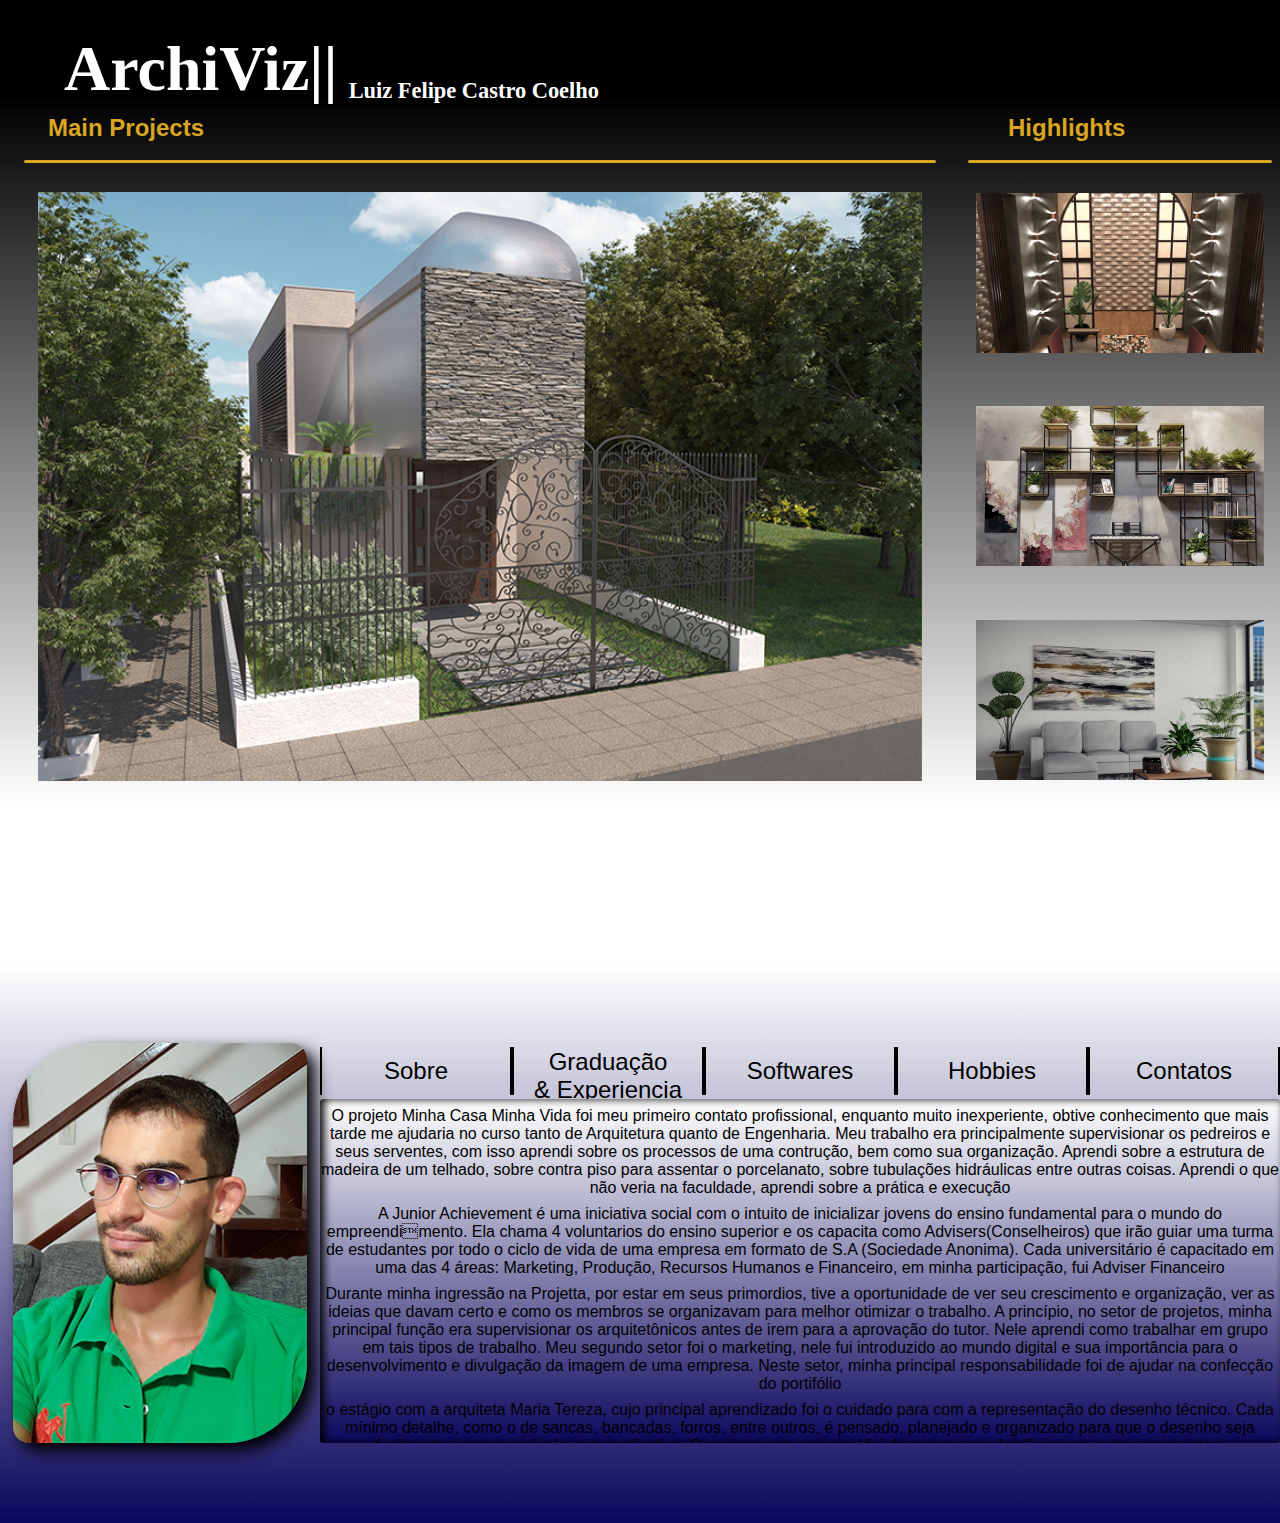
<file: index.html>
<!DOCTYPE html>
<html lang="pt-br">
<head>
	<meta charset="UTF-8">
	<meta http-equiv="X-UA-Compatible" content="IE=edge">
	<meta name="viewport" content="width=device-width, initial-scale=1.0">
	<title>ArchiViz||LF</title>
	<link rel="stylesheet" href="./Estilos/Estilos_Basicos.css">
	<link rel="stylesheet" href="./Estilos/Portfolio_Estilos.css">
	<link rel="stylesheet" href="./Estilos/gradExp_Estilo.css">
	<link rel="stylesheet" href="./Estilos/Software_Estilos.css">
	<link rel="stylesheet" href="./Estilos/Contatos_Estilos.css">
	<link rel="stylesheet" href="./Estilos/Hobbies_Estilos.css">

	<link rel="stylesheet" href="./aos-master/dist/aos.css">
</head>
<body id="corpo_ID" onload="portfolioAmbienteCreate(), portfolioModelosCreate(), softCreate(), hobbyCreate(), contCreate(), createShowRoom()">
	
	<div id="showRoom_ID"></div>
	
	<header>
		<h1>ArchiViz||</h1>
		<h4>Luiz Felipe Castro Coelho</h4>
	</header>
	<section>
		<div id="intro_ID">
			<h2>Main Projects</h2>
			<h2>Highlights</h2>
			<div class="separadorH_CLASS"></div>
			<div class="separadorH_CLASS"></div>
			<img id="mainImage_ID" src="./Assets/Projetos/Ambientes/0.jpg" alt="MAINDIV_IMAGE" data-aos="fade-right">
			<div id="highDiv_ID" >
				<img class="highImg_CLASS" src="./Assets/Projetos/Ambientes/4.jpg" alt="IMG_1" data-aos="fade-left">
				<img class="highImg_CLASS" src="./Assets/Projetos/Ambientes/6.jpg" alt="IMG_2" data-aos="fade-left">
				<img class="highImg_CLASS" src="./Assets/Projetos/Ambientes/7.jpg" alt="IMG_3"data-aos="fade-left">
			</div>
		</div>
		<div id="sectionPortfolio_ID" data-aos="fade-up">
			<div style="display: flex;">
				<h2 style="font-size: 3.5em; margin: auto 1em auto 1em; color: #0BA10B;">Portfolio</h2>
				<button class="btn_CLASS" style="margin-right: .25em; margin-left: 1em;" onclick="dspAmbiente()">Ambientes</button>
				<button class="btn_CLASS" style="margin: auto .25em auto .25em" onclick="dspModelo()">Modelos 3D</button>
				<button class="btn_CLASS" style="margin-left: .25em;" onclick="dsp3DView()">Visualização 3D</button>
			</div>
			<div class="separadorH_CLASS" style="background-color:#0BA10B;"></div>
			<div id="boxViewport_ID">
				<div class="portfolioViewport_CLASS" id="portfolioAmbientes_ID" style="display: flex;"></div>
				<div class="portfolioViewport_CLASS" id="portfolioModelos_ID"  style="display: none;"></div>
				<div class="portfolioViewport_CLASS" id="portfolio3Dviews_ID"  style="display: none;" >
				
					
					<div class="sketchfab-embed-wrapper">
						<iframe title="CasaCaroline_NoMaterial" frameborder="0" allowfullscreen mozallowfullscreen="true" webkitallowfullscreen="true" allow="fullscreen; autoplay; vr" xr-spatial-tracking execution-while-out-of-viewport execution-while-not-rendered web-share src="https://sketchfab.com/models/066fa83c4a63440fb6f5e7bc0f9fd0b5/embed">
						</iframe>
					   <p style="font-size: 13px; font-weight: normal; margin: 5px; color: #4A4A4A;">
							<a href="https://sketchfab.com/3d-models/casacaroline-nomaterial-066fa83c4a63440fb6f5e7bc0f9fd0b5?utm_medium=embed&utm_campaign=share-popup&utm_content=066fa83c4a63440fb6f5e7bc0f9fd0b5" target="_blank" style="font-weight: bold; color: #1CAAD9;">CasaCaroline_NoMaterial</a>
							by <a href="https://sketchfab.com/LuFipe?utm_medium=embed&utm_campaign=share-popup&utm_content=066fa83c4a63440fb6f5e7bc0f9fd0b5" target="_blank" style="font-weight: bold; color: #1CAAD9;">LuFipe</a>
							on <a href="https://sketchfab.com?utm_medium=embed&utm_campaign=share-popup&utm_content=066fa83c4a63440fb6f5e7bc0f9fd0b5" target="_blank" style="font-weight: bold; color: #1CAAD9;">Sketchfab</a>
						</p>
					</div>

					<div class="sketchfab-embed-wrapper">
  						<iframe title="Tea Time" frameborder="0" allowfullscreen mozallowfullscreen="true" webkitallowfullscreen="true" allow="fullscreen; autoplay; vr" xr-spatial-tracking execution-while-out-of-viewport execution-while-not-rendered web-share src="https://sketchfab.com/models/584c5e090a8040149adb6f0c9e4cce6d/embed">
   						</iframe>
						<p style="font-size: 13px; font-weight: normal; margin: 5px; color: #4A4A4A;">
							<a href="https://sketchfab.com/3d-models/tea-time-584c5e090a8040149adb6f0c9e4cce6d?utm_medium=embed&utm_campaign=share-popup&utm_content=584c5e090a8040149adb6f0c9e4cce6d" target="_blank" style="font-weight: bold; color: #1CAAD9;">Tea Time</a>
							by <a href="https://sketchfab.com/LuFipe?utm_medium=embed&utm_campaign=share-popup&utm_content=584c5e090a8040149adb6f0c9e4cce6d" target="_blank" style="font-weight: bold; color: #1CAAD9;">LuFipe</a>
							on <a href="https://sketchfab.com?utm_medium=embed&utm_campaign=share-popup&utm_content=584c5e090a8040149adb6f0c9e4cce6d" target="_blank" style="font-weight: bold; color: #1CAAD9;">Sketchfab</a>
						</p>
					</div>

				</div>
			</div>
		</div>
	</section>
	<footer>
		<div id="authSection_ID">
			<img id="perfImage_ID" src="./Assets/Perfil.jpg" alt="FOTOPERFIL">
			<div id="authBtn_ID">
				<button class="btn_CLASS" onclick="dspSobre()">Sobre</button>
				<button class="btn_CLASS" onclick="dspExpGrad()">Graduação <br> & Experiencia</button>
				<button class="btn_CLASS" onclick="dspSoft()">Softwares</button>
				<button class="btn_CLASS" onclick="dspHobby()">Hobbies</button>
				<button class="btn_CLASS" onclick="dspCont()">Contatos</button>
			</div>
			<div id="authVP_ID">
				<div id="aboutGrid_ID">
					<p class="txtAbout_CLASS">
						O projeto Minha Casa Minha Vida foi meu primeiro contato profissional, enquanto muito inexperiente, obtive conhecimento que mais tarde me ajudaria no curso tanto de Arquitetura quanto de Engenharia. Meu trabalho era principalmente supervisionar os pedreiros e seus serventes, com isso aprendi sobre os processos de uma contrução, bem como sua organização. Aprendi sobre a estrutura de madeira de um telhado, sobre contra piso para assentar o porcelanato, sobre tubulações hidráulicas entre outras coisas. Aprendi o que não veria na faculdade, aprendi sobre a prática e execução
					</p>
					<p class="txtAbout_CLASS">
						A Junior Achievement é uma iniciativa social com o intuito de inicializar jovens do ensino fundamental para o mundo do empreendimento. Ela chama 4 voluntarios do ensino superior e os capacita como Advisers(Conselheiros) que irão guiar uma turma de estudantes por todo o ciclo de vida de uma empresa em formato de S.A (Sociedade Anonima). Cada universitário é capacitado em uma das 4 áreas: Marketing, Produção, Recursos Humanos e Financeiro, em minha participação, fui Adviser Financeiro
					</p>
					<p class="txtAbout_CLASS">
						Durante minha ingressão na Projetta, por estar em seus primordios, tive a oportunidade de ver seu crescimento e organização, ver as ideias que davam certo e como os membros se organizavam para melhor otimizar o trabalho. A princípio, no setor de projetos, minha principal função era supervisionar os arquitetônicos antes de irem para a aprovação do tutor. Nele aprendi como trabalhar em grupo em tais tipos de trabalho. Meu segundo setor foi o marketing, nele fui introduzido ao mundo digital e sua importância para o desenvolvimento e divulgação da imagem de uma empresa. Neste setor, minha principal responsabilidade foi de ajudar na confecção do portifólio
					</p>
					<p class="txtAbout_CLASS">
						o estágio com a arquiteta Maria Tereza, cujo principal aprendizado foi o cuidado para com a representação do desenho técnico. Cada mínimo detalhe, como o de sancas, bancadas, forros, entre outros, é pensado, planejado e organizado para que o desenho seja facilmente compreensível e autoexplicativo. O ensinamento principal foi de pensar nos detalhes para evitar imprevistos.
					</p>
				</div>
				<div id="divExpGrad_ID" class="mainBlock_CLASS">
					<div id="textArq_ID" class="expGradBOX_CLASS" >
						<h2>Arquitetura</h2>
						<ul class="listas_CLASS">
							<li class="optionMaster_CLASS"><h3>Graduando em Arquitetura e Urbanismo <p>(2015~Presente)</p></h3>
								<ul><li>8° Semestre - UniJuazeiro</li></ul>
							</li>
							<li class="optionMaster_CLASS"><h3>Estágios em Arquitetura</h3> 
								<ul>
									<li>Escritorio de Arquitetura MARIA TEREZA <br> (2018~2019)</li>
								</ul>
							</li>
						</ul>				
					</div>
					<div id="textEng_ID" class="expGradBOX_CLASS" >
						<h2>Engenharia</h2>
						<ul class="listas_CLASS">
							<li class="optionMaster_CLASS">
								<h3>Graduando em Engenharia Civil <p>(2016~Presente)</p></h3>
								<ul><li>8° Semestre - UFCA</li></ul>
							</li>
							<li class="optionMaster_CLASS"><h3>Estágios em Engenharia</h3> 
								<ul>
									<li>Minha Casa Minha Vida - Consórcio entre CRC, Emprecon e Morefácil <br> (2015~2016)</li>
									<li>Projetta: Empresa Junior de Engenharia Civil <br> (2017~2019)</li>
								</ul>
							</li>
						</ul>
					</div>
					<div id="textOutros_ID" class="expGradBOX_CLASS" >
						<h2>Outros</h2>
						<ul class="listas_CLASS">
							<li class="optionMaster_CLASS"><h3>Voluntario na Junior Achievement 2016</h3>
								<ul>
									<li>Serviço: Adviser Financeiro <br>(2016~2017)</li>
								</ul>
							</li>
							<li class="optionMaster_CLASS"><h3>Pós-Junior pela Projetta: EJ de Eng. Civil</h3>
								<ul>
									<li>Setor de Projetos</li>
									<li>Setor de Marketing</li>
								</ul>
							</li>
							<li class="optionMaster_CLASS"><h3>Cursos Udemy:</h3>
								<ul>
									<li>Completos
										<ul>
											<li>O Guia Definitivo para Desenvolvimento de Jogos com Unity</li>
											<li>3D Studio Max 2018 para Games & VR</li>
											<li>Build Virtual Reality Games for Google Cardboard using Unity</li>
											<li>C++: From Beginner to Expert</li>
										</ul>
									</li>
									<li>Em Andamento</li>
									<ul>
										<li>Learn the ART of Video Game</li>
										<li>Adobe Photoshop CC Essential | <br>Photoshop Master Class</li>
										<li>Desenvolvimento Android 2018- <br>Aprenda a criar 15 apps</li>
										<li>ZBrush Completo para iniciantes de modelagem e escultura</li>
										<li>Photoshop, Illustrator, InDesign & Design Gráfico</li>
									</ul>
								</ul>
							</li>
						</ul>
					</div>
				</div>
				<div id="softGrid_ID"></div>
				<div id="hobbieGrid_ID"></div>
				<div id="contGrid_ID"></div>
			</div>
		</div>
	</footer>
	<script src="./JavaScript/Basic_Interactio.js"></script>
	<script src="./JavaScript/Contatos_VP.js"></script>
	<script src="./JavaScript/Portfolio_VP.js"></script>
	<script src="./JavaScript/Software_VP.js"></script>
	<script src="./JavaScript/Hobbies_VP.js"></script>
	<script src="./JavaScript/showRoom_VP.js"></script>

	<script src="./aos-master/dist/aos.js"></script>
	<script>
		AOS.init({
		  easing: 'ease-in-out-sine'
		});
	  </script>
</body>
</html>
</file>
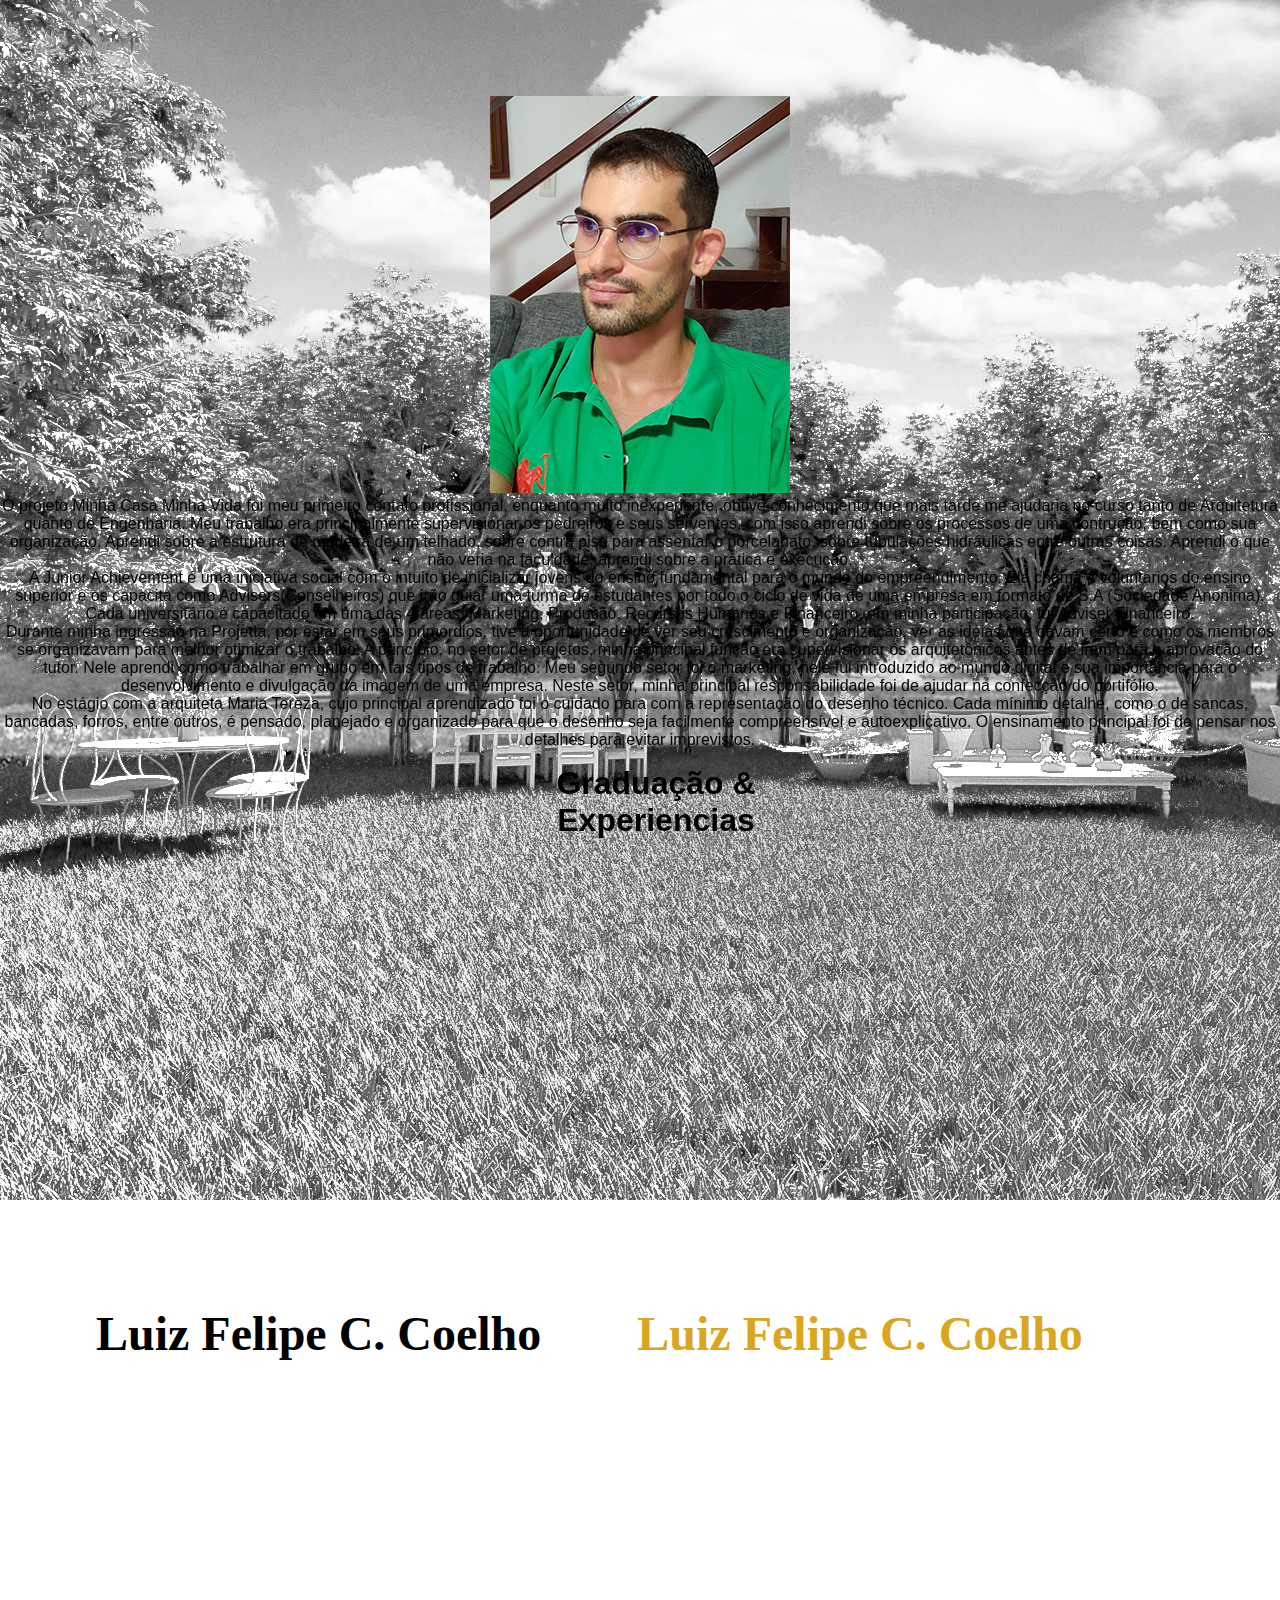
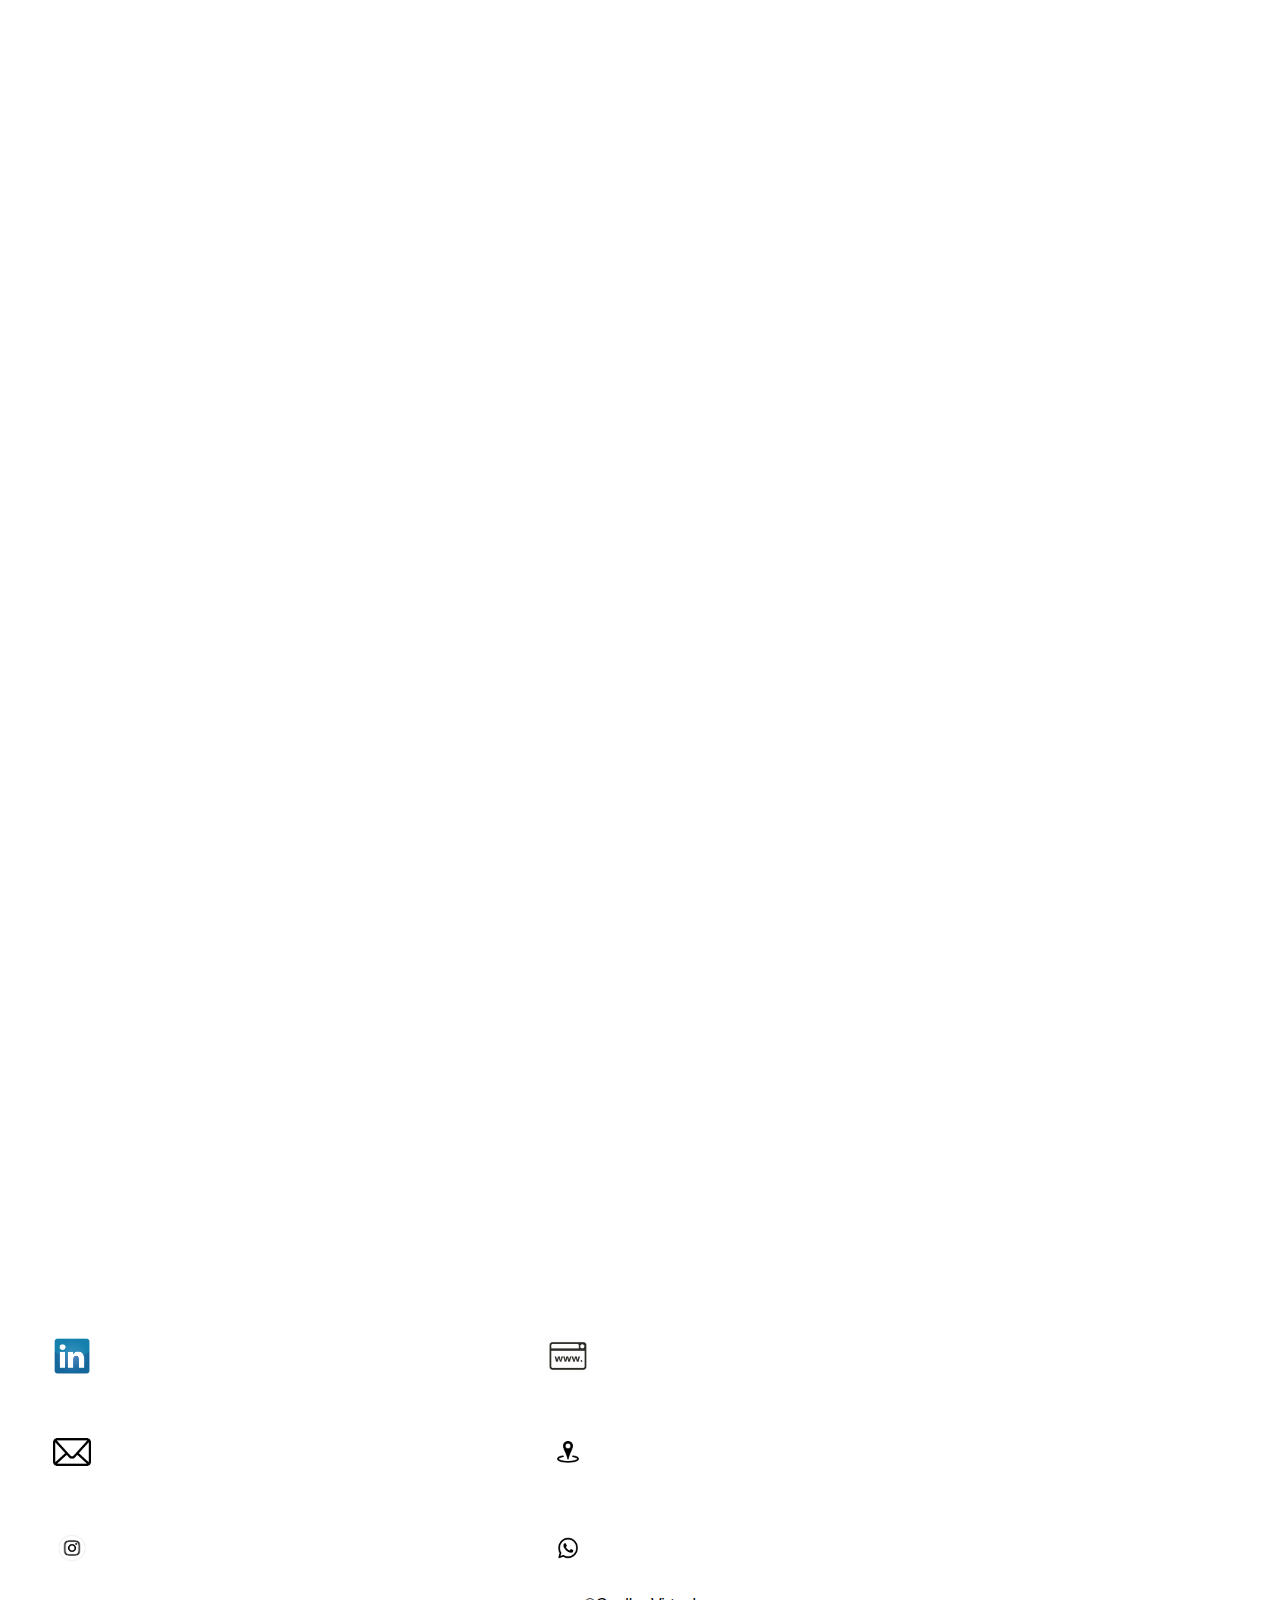
<file: _index.html>
<!DOCTYPE html>
<html lang="pt-BR">
<head>
	<meta charset="UTF-8">
	<meta http-equiv="X-UA-Compatible" content="IE=edge">
	<meta name="viewport" content="width=device-width, initial-scale=1.0">
	<title>ArchViz||LF</title>
	<link rel="stylesheet" href="./Estilos/Estilos_Basicos.css">
	<link rel="stylesheet" href="./Estilos/Portfolio_Estilos.css">
	<link rel="stylesheet" href="./Estilos/Software_Estilos.css">
	<link rel="stylesheet" href="./Estilos/Hobbies_Estilos.css">
	<link rel="stylesheet" href="./Estilos/Contatos_Estilos.css">
	<link rel="stylesheet" href="./aos-master/dist/aos.css">
</head>
<body id="corpo_ID" onload="portfolioCreate(), softCreate(), hobbyCreate(), contCreate()">
	<header id="header_ID">
		<img id="backGroundIMG_ID" src="./Assets/BackGround.jpg" alt="">
		<div id="headerTxt_ID">
			<h1 style="margin-bottom: 0em;">ArchViz||</h1>
			<h2 style="color: black; margin-top: 0em;">Luiz Felipe C. Coelho</h2>
		</div>
		<div id="fixedHeader_ID">
			<h1>ArchViz||</h1>
			<h2>Luiz Felipe C. Coelho</h2>
		</div>
	</header>
	<section id="section_ID">
		<div id="divAuth_ID" class="mainBlock_CLASS" data-aos="fade-in">
			<div class="part1_CLASS">
				<img src="./Assets/Perfil.jpg" alt="Foto de Perfil" id="imgPerfil_ID">
			</div>
			<div id="textAuth_ID" class="part2_CLASS">
				<div class="descricao_CLASS">
					O projeto Minha Casa Minha Vida foi meu primeiro contato profissional, enquanto muito inexperiente, obtive conhecimento que mais tarde me ajudaria no curso tanto de Arquitetura quanto de Engenharia. Meu trabalho era principalmente supervisionar os pedreiros e seus serventes, com isso aprendi sobre os processos de uma contrução, bem como sua organização. Aprendi sobre a estrutura de madeira de um telhado, sobre contra piso para assentar o porcelanato, sobre tubulações hidráulicas entre outras coisas. Aprendi o que não veria na faculdade, aprendi sobre a prática e execução.
				</div>
				<div class="descricao_CLASS">
					A Junior Achievement é uma iniciativa social com o intuito de inicializar jovens do ensino fundamental para o mundo do empreendimento. Ela chama 4 voluntarios do ensino superior e os capacita como Advisers(Conselheiros) que irão guiar uma turma de estudantes por todo o ciclo de vida de uma empresa em formato de S.A (Sociedade Anonima). Cada universitário é capacitado em uma das 4 áreas: Marketing, Produção, Recursos Humanos e Financeiro, em minha participação, fui Adviser Financeiro.
				</div>
				<div class="descricao_CLASS">
					Durante minha ingressão na Projetta, por estar em seus primordios, tive a oportunidade de ver seu crescimento e organização, ver as ideias que davam certo e como os membros se organizavam para melhor otimizar o trabalho. A princípio, no setor de projetos, minha principal função era supervisionar os arquitetônicos antes de irem para a aprovação do tutor. Nele aprendi como trabalhar em grupo em tais tipos de trabalho. Meu segundo setor foi o marketing, nele fui introduzido ao mundo digital e sua importância para o desenvolvimento e divulgação da imagem de uma empresa. Neste setor, minha principal responsabilidade foi de ajudar na confecção do portifólio.
				</div>
				<div class="descricao_CLASS">
					No estágio com a arquiteta Maria Tereza, cujo principal aprendizado foi o cuidado para com a representação do desenho técnico. Cada mínimo detalhe, como o de sancas, bancadas, forros, entre outros, é pensado, planejado e organizado para que o desenho seja facilmente compreensível e autoexplicativo. O ensinamento principal foi de pensar nos detalhes para evitar imprevistos.
				</div>
			</div>
		</div>
		<div id="divExpGrad_ID" class="mainBlock_CLASS">
			<div id="boxTitExpGrad_ID" class="part1_CLASS" data-aos="fade-left">
				<h1 id="titExpGrad_ID" class="boxTitle_CLASS">Graduação & <br>Experiencias</h1>
			</div>
			<div id="textExpGrad_ID" class="part2_CLASS" data-aos="fade-up">
				<div id="textArq_ID" class="expGradBOX_CLASS" >
					<h2>Arquitetura</h2>
					<ul class="listas_CLASS">
						<li class="optionMaster_CLASS"><h3>Graduando em Arquitetura e Urbanismo <p>(2015~Presente)</p></h3>
							<ul><li>9° Semestre - UniJuazeiro</li></ul>
						</li>
						<li class="optionMaster_CLASS"><h3>Estágios em Arquitetura</h3> 
							<ul>
								<li>Escritorio de Arquitetura MARIA TEREZA <br> (2018~2019)</li>
								<li>Projetta: Empresa Junior de Engenharia Civil <br> (2017~2019)</li>
							</ul>
						</li>
					</ul>				
				</div>
				<div id="textEng_ID" class="expGradBOX_CLASS" >
					<h2>Engenharia</h2>
					<ul class="listas_CLASS">
						<li class="optionMaster_CLASS">
							<h3>Graduando em Engenharia Civil <p>(2016~Presente)</p></h3>
							<ul><li>8° Semestre - UFCA</li></ul>
						</li>
						<li class="optionMaster_CLASS"><h3>Estágios em Engenharia</h3> 
							<ul>
								<li>Minha Casa Minha Vida - Consórcio entre CRC, Emprecon e Morefácil <br> (2015~2016)</li>
							</ul>
						</li>
					</ul>
				</div>
				<div id="textOutros_ID" class="expGradBOX_CLASS" >
					<h2>Outros</h2>
					<ul class="listas_CLASS">
						<li class="optionMaster_CLASS"><h3>Voluntario na Junior Achievement 2016</h3>
							<ul>
								<li>Serviço: Adviser Financeiro <br>(2016~2017)</li>
							</ul>
						</li>
						<li class="optionMaster_CLASS"><h3>Pós-Junior pela Projetta: EJ de Eng. Civil</h3>
							<ul>
								<li>Setor de Projetos</li>
								<li>Setor de Marketing</li>
							</ul>
						</li>
						<li class="optionMaster_CLASS"><h3>Cursos Udemy:</h3>
							<ul>
								<li>Completos
									<ul>
										<li>O Guia Definitivo para Desenvolvimento de Jogos com Unity</li>
										<li>3D Studio Max 2018 para Games & VR</li>
										<li>Build Virtual Reality Games for Google Cardboard using Unity</li>
										<li>C++: From Beginner to Expert</li>
									</ul>
								</li>
								<li>Em Andamento</li>
								<ul>
									<li>Learn the ART of Video Game</li>
									<li>Adobe Photoshop CC Essential | <br>Photoshop Master Class</li>
									<li>Desenvolvimento Android 2018- <br>Aprenda a criar 15 apps</li>
									<li>ZBrush Completo para iniciantes de modelagem e escultura</li>
									<li>Photoshop, Illustrator, InDesign & Design Gráfico</li>
								</ul>
							</ul>
						</li>
					</ul>
				</div>
			</div>
		</div>
		<div id="divPortfolio_ID" class="mainBlock_CLASS" data-aos="fade-up">
			<div id="portfolioTitulo_ID" class="part1_CLASS">
				<h1 style="color: white;" id="titProtF_ID" class="boxTitle_CLASS">Portfolio</h1>
				<select name="" id="portOptions_ID">
					<option value="Ambientes">Ambientes</option>
					<option value="Modelos3D">Modelos 3D</option>
					<option value="3D Veiw">Visualização 3D</option>
				</select>
			</div>
			<div id="portfolioViewport_ID" class="part2_CLASS" style="color: white;"></div>
		</div>
		<div id="soft_ID" class="mainBlock_CLASS">
			<div id="titSoft_ID" class="part1_CLASS" data-aos="fade-left" >
				<h1 class="boxTitle_CLASS">Softwares</h1>
			</div>
			<div id="softGrid_ID" class="part2_CLASS">
			</div>
		</div>
		<div id="separador_ID"></div>
		<div id="hobbie_ID" class="mainBlock_CLASS">
			<div id="titHobby_ID" class="part1_CLASS" data-aos="fade-right">
				<h1 class="boxTitle_CLASS">Hobbies</h1>
			</div>
			<div id="hobbieGrid_ID" class="part2_CLASS">
			</div>
		</div>
	</section>
	<footer id="footer_ID">
		<div id="contat_ID" class="mainBlock_CLASS">
			<div id="titCont_ID" class="part1_CLASS">
				<h1 class="boxTitle_CLASS">Contatos</h1>
			</div>
			<div id="contGrid_ID" class="part2_CLASS"></div>
			<a href="http://"></a>
		</div>
		&COPY;Coelho Virtual
	</footer>
	<script src="./JavaScript/Software_VP.js"></script>
	<script src="./JavaScript/Portfolio_VP.js"></script>
	<script src="./JavaScript/Hobbies_VP.js"></script>
	<script src="./JavaScript/Contatos_VP.js"></script>
	<script src="./aos-master/dist/aos.js"></script>
	<script>
		AOS.init({
        easing: 'ease-in-out-sine'
      });

	  </script>
</body>
</html>
</file>
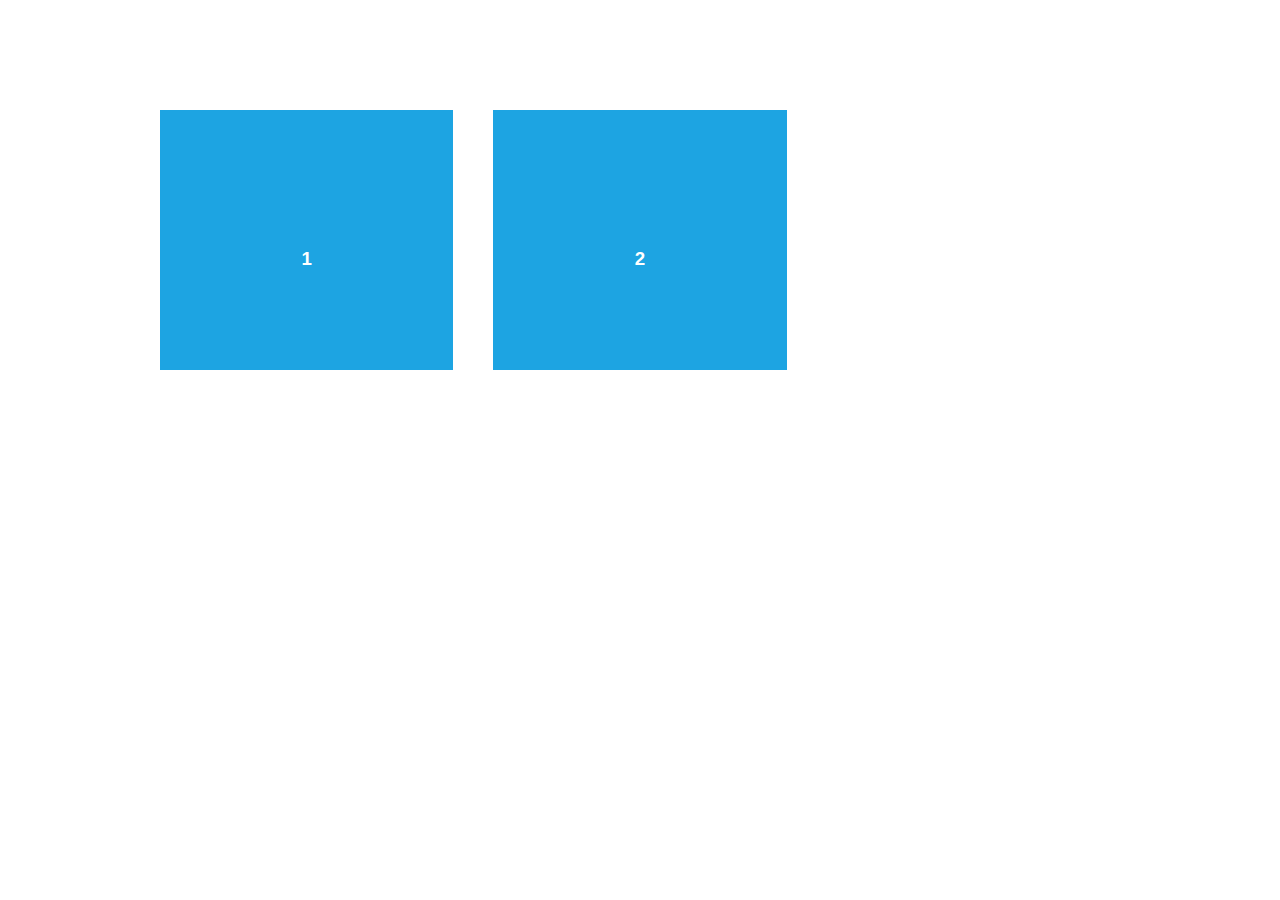
<file: aos-master/demo/async.html>
<!DOCTYPE html>
<html>
  <head>
    <meta charset="utf-8">
    <title>AOS - Animate on scroll library</title>
    <meta name="viewport" content="width=device-width">
    <link rel="stylesheet" href="css/styles.css" />
    <link rel="stylesheet" href="../dist/aos.css" />
  </head>
  <body>
    <div id="aos-demo" class="aos-all"></div>

    <script src="../dist/aos.js"></script>
    <script>
      AOS.init({
        easing: 'ease-in-out-sine'
      });

      setInterval(addItem, 300);

      var itemsCounter = 1;
      var container = document.getElementById('aos-demo');

      function addItem () {
        if (itemsCounter > 42) return;
        var item = document.createElement('div');
        item.classList.add('aos-item');
        item.setAttribute('data-aos', 'fade-up');
        item.innerHTML = '<div class="aos-item__inner"><h3>' + itemsCounter + '</h3></div>';
        container.appendChild(item);
        itemsCounter++;
      }
    </script>
  </body>
</html>
</file>
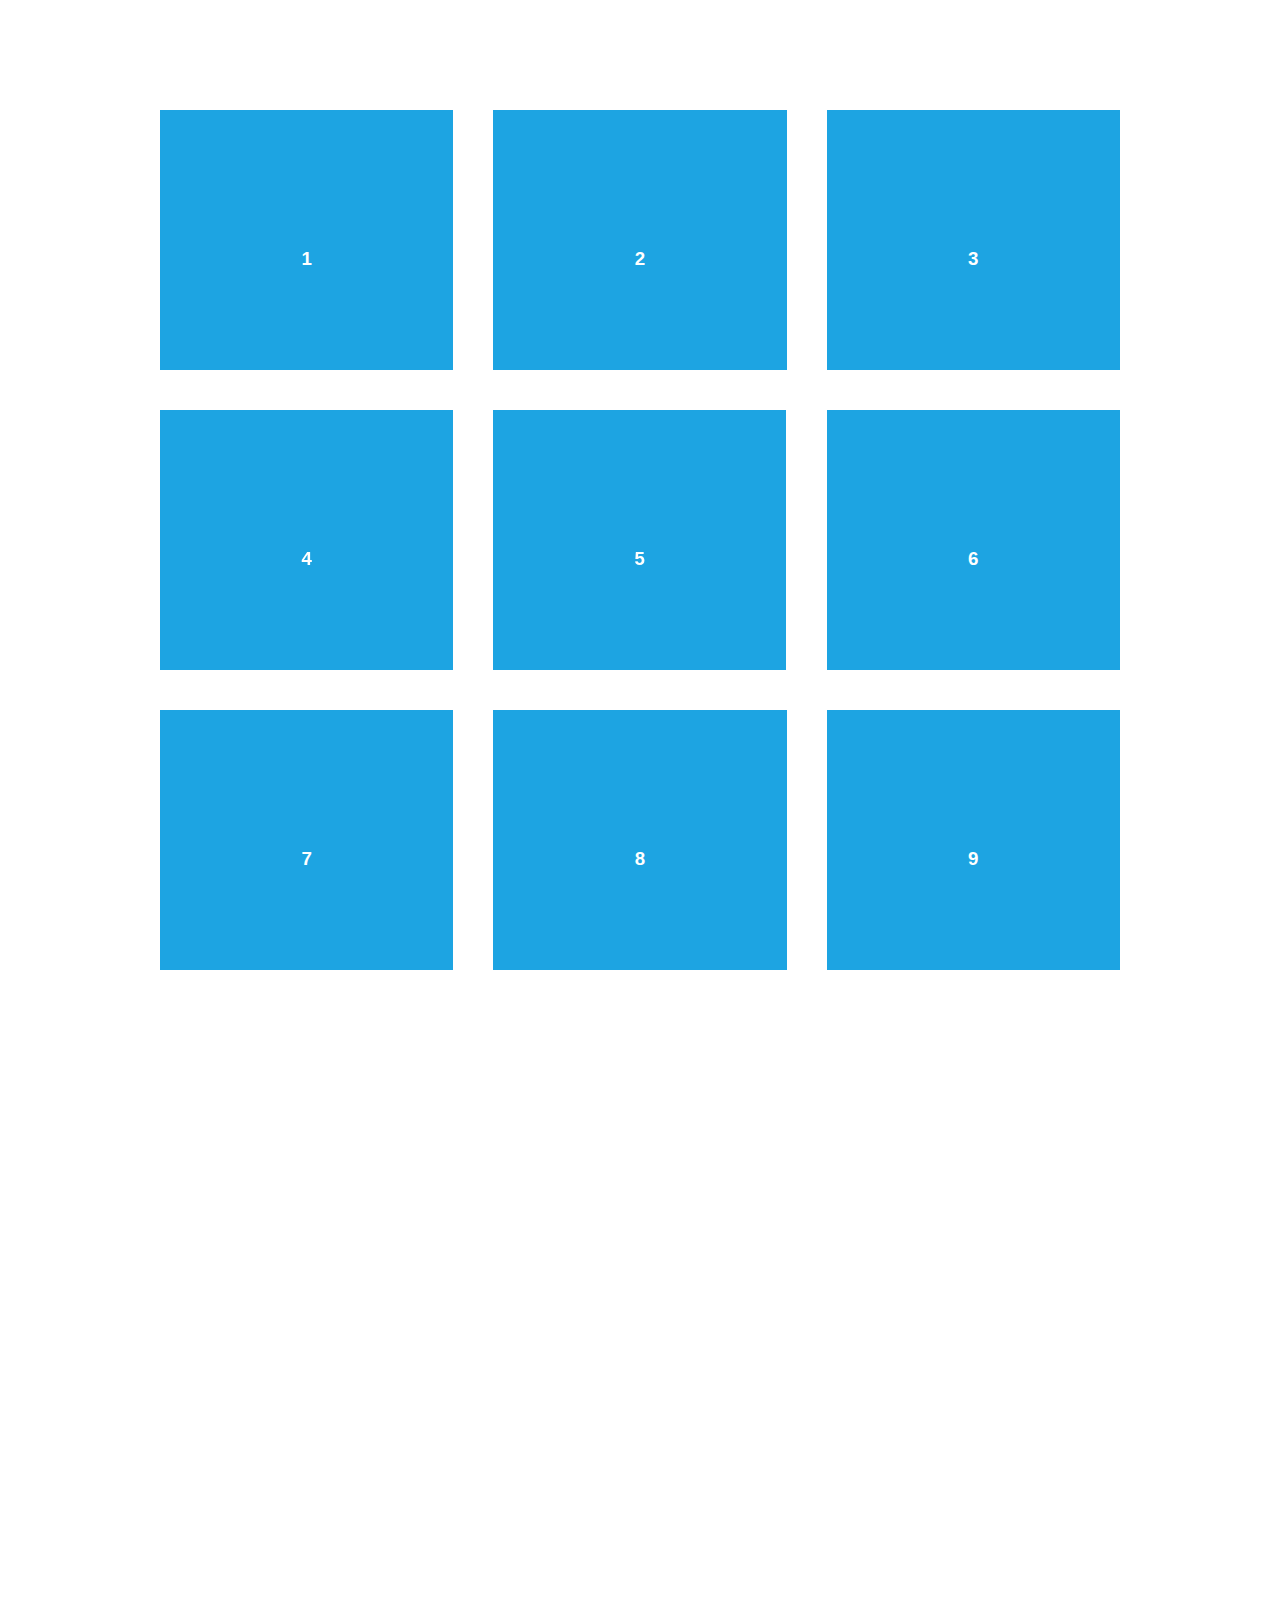
<file: aos-master/demo/simple.html>
<!DOCTYPE html>
<html>
  <head>
    <meta charset="utf-8">
    <title>AOS - Animate on scroll library</title>
    <meta name="viewport" content="width=device-width">
    <link rel="stylesheet" href="css/styles.css" />
    <link rel="stylesheet" href="../dist/aos.css" />
    <!--[if lt IE 9]>
    <script src="//html5shiv.googlecode.com/svn/trunk/html5.js"></script>
    <![endif]-->
  </head>
  <body>
    <div id="transcroller-body" class="aos-all">
      <div class="aos-item" data-aos="fade-up">
        <div class="aos-item__inner"><h3>1</h3></div>
      </div>
      <div class="aos-item" data-aos="fade-down">
        <div class="aos-item__inner"><h3>2</h3></div>
      </div>
      <div class="aos-item" data-aos="zoom-out-down">
        <div class="aos-item__inner"><h3>3</h3></div>
      </div>
      <div class="aos-item" data-aos="flip-down">
        <div class="aos-item__inner"><h3>4</h3></div>
      </div>
      <div class="aos-item" data-aos="flip-up">
        <div class="aos-item__inner"><h3>5</h3></div>
      </div>
      <div class="aos-item" data-aos="fade-down">
        <div class="aos-item__inner"><h3>6</h3></div>
      </div>
      <div class="aos-item" data-aos="fade-in">
        <div class="aos-item__inner"><h3>7</h3></div>
      </div>
      <div class="aos-item" data-aos="fade-down">
        <div class="aos-item__inner"><h3>8</h3></div>
      </div>
      <div class="aos-item" data-aos="fade-in">
        <div class="aos-item__inner"><h3>9</h3></div>
      </div>
      <div class="aos-item" data-aos="fade-down">
        <div class="aos-item__inner"><h3>10</h3></div>
      </div>
      <div class="aos-item" data-aos="fade-up">
        <div class="aos-item__inner"><h3>11</h3></div>
      </div>
      <div class="aos-item" data-aos="fade-down">
        <div class="aos-item__inner"><h3>12</h3></div>
      </div>
      <div class="aos-item" data-aos="fade-in">
        <div class="aos-item__inner"><h3>13</h3></div>
      </div>
      <div class="aos-item" data-aos="fade-up">
        <div class="aos-item__inner"><h3>14</h3></div>
      </div>
      <div class="aos-item" data-aos="fade-in">
        <div class="aos-item__inner"><h3>15</h3></div>
      </div>
      <div class="aos-item" data-aos="fade-up">
        <div class="aos-item__inner"><h3>16</h3></div>
      </div>
      <div class="aos-item" data-aos="fade-down">
        <div class="aos-item__inner"><h3>17</h3></div>
      </div>
      <div class="aos-item" data-aos="fade-up">
        <div class="aos-item__inner"><h3>18</h3></div>
      </div>
      <div class="aos-item" data-aos="zoom-out">
        <div class="aos-item__inner"><h3>19</h3></div>
      </div>
      <div class="aos-item" data-aos="fade-up">
        <div class="aos-item__inner"><h3>20</h3></div>
      </div>
      <div class="aos-item" data-aos="zoom-out">
        <div class="aos-item__inner"><h3>21</h3></div>
      </div>
      <div class="aos-item" data-aos="fade-in">
        <div class="aos-item__inner"><h3>22</h3></div>
      </div>
      <div class="aos-item" data-aos="zoom-out-up">
        <div class="aos-item__inner"><h3>23</h3></div>
      </div>
      <div class="aos-item" data-aos="zoom-out-down">
        <div class="aos-item__inner"><h3>24</h3></div>
      </div>
      <div class="aos-item" data-aos="fade-in">
        <div class="aos-item__inner"><h3>25</h3></div>
      </div>
      <div class="aos-item" data-aos="fade-in">
        <div class="aos-item__inner"><h3>26</h3></div>
      </div>
      <div class="aos-item" data-aos="fade-in">
        <div class="aos-item__inner"><h3>27</h3></div>
      </div>
      <div class="aos-item" data-aos="fade-in">
        <div class="aos-item__inner"><h3>28</h3></div>
      </div>
      <div class="aos-item" data-aos="fade-in">
        <div class="aos-item__inner"><h3>29</h3></div>
      </div>
      <div class="aos-item" data-aos="fade-in">
        <div class="aos-item__inner"><h3>30</h3></div>
      </div>
      <div class="aos-item" data-aos="fade-in">
        <div class="aos-item__inner"><h3>31</h3></div>
      </div>
      <div class="aos-item" data-aos="fade-in">
        <div class="aos-item__inner"><h3>32</h3></div>
      </div>
      <div class="aos-item" data-aos="fade-in">
        <div class="aos-item__inner"><h3>33</h3></div>
      </div>
      <div class="aos-item" data-aos="fade-in">
        <div class="aos-item__inner"><h3>34</h3></div>
      </div>
      <div class="aos-item" data-aos="fade-in">
        <div class="aos-item__inner"><h3>35</h3></div>
      </div>
      <div class="aos-item" data-aos="fade-in">
        <div class="aos-item__inner"><h3>36</h3></div>
      </div>
      <div class="aos-item" data-aos="fade-in">
        <div class="aos-item__inner"><h3>37</h3></div>
      </div>
      <div class="aos-item" data-aos="fade-in">
        <div class="aos-item__inner"><h3>38</h3></div>
      </div>
      <div class="aos-item" data-aos="fade-in">
        <div class="aos-item__inner"><h3>39</h3></div>
      </div>
      <div class="aos-item" data-aos="fade-in">
        <div class="aos-item__inner"><h3>40</h3></div>
      </div>
      <div class="aos-item" data-aos="fade-in">
        <div class="aos-item__inner"><h3>41</h3></div>
      </div>
      <div class="aos-item" data-aos="fade-in">
        <div class="aos-item__inner"><h3>42</h3></div>
      </div>
    </div>

    <script src="../dist/aos.js"></script>
    <script>
      AOS.init({
        easing: 'ease-in-out-sine'
      });
    </script>

    <!-- <script src="//cdnjs.cloudflare.com/ajax/libs/require.js/2.1.11/require.min.js"></script>
    <script>
      requirejs.config({
          baseUrl: '../dist',
      });

      require(['aos'], function(AOS){
          AOS.init({
              easing: 'ease-in-out-sine'
          });
      });
    </script> -->
  </body>
</html>
</file>
<file: aos-master/test/fixtures/aos-offset.fixture.html>
<!DOCTYPE html>
<html>
  <head>
    <title></title>
    <style type="text/css">
      * {box-sizing: border-box;}
      body {
        margin: 0; padding: 0 20px; text-align: center;
      }
      .aos-item {
        width: 100%; height: 130px; margin: 0 0 20px 0; background: #ccc;
      }
    </style>
  </head>
  <body class="body">
    <div class="aos-item aos-item--1" data-aos-offset="50" data-aos="fade"></div>
    <div class="aos-item aos-item--2" data-aos-offset="50" data-aos="fade-up"></div>
    <div class="aos-item aos-item--3" data-aos-offset="50" data-aos="fade-down"></div>
    <div class="aos-item aos-item--4" data-aos-offset="50" data-aos="fade-left"></div>
    <div class="aos-item aos-item--5" data-aos-offset="50" data-aos="fade-right"></div>
    <div class="aos-item aos-item--6" data-aos-offset="50" data-aos="flip-up"></div>
    <div class="aos-item aos-item--7" data-aos-offset="50" data-aos="flip-down"></div>
    <div class="aos-item aos-item--8" data-aos-offset="50" data-aos="flip-left"></div>
    <div class="aos-item aos-item--9" data-aos-offset="50" data-aos="flip-right"></div>
    <div class="aos-item aos-item--10" data-aos-offset="50" data-aos="zoom-in"></div>
    <div class="aos-item aos-item--11" data-aos-offset="50" data-aos="zoom-in-up"></div>
    <div class="aos-item aos-item--12" data-aos-offset="50" data-aos="zoom-in-down"></div>
    <div class="aos-item aos-item--13" data-aos-offset="50" data-aos="zoom-in-left"></div>
    <div class="aos-item aos-item--14" data-aos-offset="50" data-aos="zoom-in-right"></div>
    <div class="aos-item aos-item--15" data-aos-offset="50" data-aos="slide-up"></div>
    <div class="aos-item aos-item--16" data-aos-offset="50" data-aos="slide-down"></div>
    <div class="aos-item aos-item--17" data-aos-offset="50" data-aos="slide-left"></div>
    <div class="aos-item aos-item--18" data-aos-offset="50" data-aos="slide-right"></div>
  </body>
</html>
</file>
<file: aos-master/test/fixtures/aos.fixture.html>
<!DOCTYPE html>
<html>
  <head>
    <title></title>
    <style type="text/css">
      * {box-sizing: border-box;}
      body {
        margin: 0; padding: 0 20px; text-align: center;
      }
      .aos-item {
        width: 100%; height: 130px; margin: 0 0 20px 0; background: #ccc;
      }
    </style>
  </head>
  <body class="body">
    <div class="aos-item aos-item--1" data-aos="fade"></div>
    <div class="aos-item aos-item--2" data-aos="fade-up"></div>
    <div class="aos-item aos-item--3" data-aos="fade-down"></div>
    <div class="aos-item aos-item--4" data-aos="fade-left"></div>
    <div class="aos-item aos-item--5" data-aos="fade-right"></div>
    <div class="aos-item aos-item--6" data-aos="flip-up"></div>
    <div class="aos-item aos-item--7" data-aos="flip-down"></div>
    <div class="aos-item aos-item--8" data-aos="flip-left"></div>
    <div class="aos-item aos-item--9" data-aos="flip-right"></div>
    <div class="aos-item aos-item--10" data-aos="zoom-in"></div>
    <div class="aos-item aos-item--11" data-aos="zoom-in-up"></div>
    <div class="aos-item aos-item--12" data-aos="zoom-in-down"></div>
    <div class="aos-item aos-item--13" data-aos="zoom-in-left"></div>
    <div class="aos-item aos-item--14" data-aos="zoom-in-right"></div>
    <div class="aos-item aos-item--15" data-aos="slide-up"></div>
    <div class="aos-item aos-item--16" data-aos="slide-down"></div>
    <div class="aos-item aos-item--17" data-aos="slide-left"></div>
    <div class="aos-item aos-item--18" data-aos="slide-right"></div>
  </body>
</html>
</file>
<file: Estilos/Estilos_Basicos.css>
/*												*/
/*					COLORS						*/
/*												*/
/*	UltraMarine-Darker:		#0C075E				*/
/*	UltraMarine: 			#120a8f 			*/
/*	UltraMarine_Pale:		#7B798F 			*/
/*	UltraMarine_Brighter:	#1A0EC2 			*/
/*	UltraMarine-Blue: 		#4166f5 			*/


/*	ELEMENTOS PRIMARIOS	*/

body{
	padding: 0em;
	margin: 0em;
	text-align: center;
}

header{
	width: 100%;
	height: 3em;
	display: flex;
	flex-wrap: wrap;
	color: white;
	background-color: black;
	text-align: center;
	font-size: 2em;
}

section{
	font-family: Arial, Helvetica, sans-serif;
}

footer{
	font-family: Arial, Helvetica, sans-serif;
}

h1{
	margin: .5em 0em auto 1em;

}

h2{
	margin: auto auto auto 2em;
	color: goldenrod;
}

h3{
	height: 3.5em;
	font-size: 1em;
	color: #3DFF3D;
	background-image: linear-gradient(90deg ,#7B798F, rgba(0,0,0,0) 110%);
	text-align: left;
	padding: .5em;
	margin: 0em;
}

h4{
	margin: 3.5em auto auto .5em;
	font-size: .7em;
}

p{
	margin: .5em auto .5em auto;
}

a{
	text-decoration: none;
}

/*		CLASSES			*/

.separadorH_CLASS{
	height: .2em;
	width: 95%;
	background-color: goldenrod;
	border-radius: .1em;
	align-self: center;
	margin: auto auto .5em auto;
}

.highImg_CLASS{
	width: 90%;
	height: 10em;
	object-fit: cover;
	padding: .5em;
	margin: auto;
}

.btn_CLASS{
	width: 9em;
	height: 2em;
	font-size: 1.5em;
	margin: auto;
	border-style: none solid none solid;
	background-color: rgba(0,0,0,0);
	cursor: pointer;
}

/*		ID's			*/

div#intro_ID{
	display: grid;
	grid-template-columns: 75% 25%;
	grid-template-rows: 4em .4em 40em;
	margin: 0em auto 5em auto;
	color: gold;
	background-image: linear-gradient(black, white);
	text-align: left;
}


div#highDiv_ID{
	display: flex;
	flex-direction: column;
}

img#mainImage_ID{
	width: 92%;
	height: 92%;
	padding: .5em;
	margin: auto;
	object-fit: cover;
}

img#perfImage_ID{
	width: 92%;
	height: 100%;
	grid-row-start: 1;
	grid-row-end: 3;
	margin: auto;
	object-fit: cover;
	border-radius: 5em 1em 5em 1em;
	box-shadow: .5em .5em 1em;
}

div#authSection_ID{
	display: grid;
	grid-template-columns: 25% 75%;
	grid-template-rows: 3.5em 21.5em ;
	background-image:linear-gradient(white, #0C075E);
	padding-top: 5em;
	padding-bottom: 5em;
}

div#authVP_ID{
	display: grid;
	box-shadow: inset 0.25em 0em .5em;
	border-radius: .2em;
	overflow: auto;
	background-image:linear-gradient(white, #0C075E);
}

div#authBtn_ID{
	display: flex;
	overflow: auto;
}

div#aboutGrid_ID{
	grid-column-start: 1;
	grid-row-start: 1;
	display: block;
}

/*	TOOLS	*/
::-webkit-scrollbar{
	width: .5em;
	height: .5em;
}
::-webkit-scrollbar-thumb{
	background-color: goldenrod;
	border-radius: .25em;
	border-color: black;
	border-style: solid;
	border-width: .05em;
}
</file>
<file: Estilos/Portfolio_Estilos.css>
/* Classes */

.post_CLASS{
	background-color: rgba(0,0,0,.7);
	display: grid;
	grid-template-columns: 32em;
	grid-template-rows: 32em;
	margin-top: 1em;
	margin-bottom: 1em;
	margin-left: auto;
	margin-right: auto;
	border-width: .2em;
	text-align: -webkit-center;
}

.smokeScreen_CLASS{
	background-image: linear-gradient(black 7%, rgba(255,255,255,0),rgba(255,255,255,0), rgba(255,255,255,0), black 93%);
	grid-column-start: 1;
	grid-column-end: 2;
	grid-row-start: 1;
	grid-column-end: 2;
	max-width: 100%;
	max-height: 100%;
	z-index: 1;
	display: none;
	grid-template-columns: repeat(4 , 25%);
	grid-template-rows: repeat(4 , 25%);
}

.imgPost_CLASS{
	background-color: goldenrod;
	grid-column-start: 1;
	grid-column-end: 2;
	grid-row-start: 1;
	z-index: 0;
	width: 100%;
	height: 100%;
	object-fit: cover;
	align-self: center;
}

.titPost_CLASS{
	color: white;
	font-size: 2em;
	align-self: center;
	grid-column-start: 2;
	grid-column-end: 4;
	grid-row-start: 1;
}

.imgPerf_CLASS{
	max-width: 100%;
	max-height: 25%;
	border-radius: 50%;
	grid-column-start: 1;
	grid-column-end: 2;
	grid-row-start: 4;
	grid-row-end: 5;
	align-self: center;
	text-align: center;
}

.authPost_CLASS{
	color: white;
	font-size: 1.5em;
	align-self: center;
	grid-column-start: 2;
	grid-column-end: 5;
	grid-row-start: 4;
	text-align: left;
	align-self: center;
}

.clicavel_CLASS{
	grid-column-start: 1;
	grid-column-end: 2;
	grid-row-start: 1;
	grid-column-end: 2;
	max-width: 100%;
	max-height: 100%;
	z-index: 2;
	cursor: pointer;
}
</file>
<file: Estilos/gradExp_Estilo.css>
li{
	color: #066100	;
}

ul{
	min-height: 5em;
}

.optionMaster_CLASS{
	margin-bottom: 1em;
}


.listas_CLASS{
	text-align: left;
	padding-inline-start: 1.5em;
}

.expGradBOX_CLASS{
	margin: 1em auto 1em auto;
	background-image: linear-gradient(#C7E0EB, rgba(0,0,0,0));
	width: 22em;
	height: 25em;
	border-radius: 0em;
	box-shadow: rgba(0,0,0,.2) .1em .1em .5em;
	padding-right: .5em;
	overflow:auto;
}

div#boxTitExpGrad_ID{
	background-image: linear-gradient(-90deg, #96E890 25%, rgba(0,0,0,0));
	height: auto;
}

div#divExpGrad_ID{
	grid-column-start: 1;
	grid-row-start: 1;
	display: none;
	flex-direction: row-reverse;
}

div#textExpGrad_ID{
	display: flex;
	flex-wrap: wrap;
	flex-direction: row;
	max-height: 70em;
	overflow: auto;
}

h1#titExpGrad_ID{
	color: #0C075E;
}
</file>
<file: Estilos/Software_Estilos.css>
.softCel_CLASS{
	width: 15em;
	height: 3em;
	display: grid;
	grid-template-columns: 3em 12em;
	grid-template-rows: 2em 1em;
	margin-top: 3em;
	margin-right: auto;
	margin-bottom: 3em;
	margin-left: auto;
	border-radius: 3em 0em 0em 3em ;
	background-image: linear-gradient(90deg ,#7B798F, rgba(0,0,0,0) 110%);
}

.softIMG_CLASS{
	grid-column-start: 1;
	grid-column-end: 2;
	grid-row-start: 1;
	grid-row-end: 3;
	width: 100%;
	height: 100%;
	object-fit: cover;
	border-radius: 50%;
	background-color: white;

}

.softSoft_CLASS{
	grid-column-start: 2;
	grid-column-end: 3;
	grid-row-start: 1;
	grid-row-end: 2;
	font-size: 1.5em;
	font-weight: 500;
	text-align: left;
	padding: .3em;
	border-style: none none solid none;
	border-width: .05em;
	color: #3DFF3D;
}

.softLv_CLASS{
	grid-column-start: 2;
	grid-column-end: 3;
	grid-row-start: 2;
	grid-row-end: 3;
	border-style: solid none none none;
	border-width: .05em;
	line-height: 1em;
	color: #3DFF3D;
}

div#softGrid_ID{
	display: flex;
	flex-wrap: wrap;
}

div#soft_ID{
	display: flex;
	flex-wrap: wrap;
	flex-direction: row-reverse;
}

div#titSoft_ID{
	color: #0C075E;
	background-image: linear-gradient(-90deg ,#96E890, rgba(0,0,0,0) 110%);
}
</file>
<file: Estilos/Contatos_Estilos.css>
.contCel_CLASS{
	width: 25em;
	height: 3em;
	display: grid;
	grid-template-columns: 3em 20em;
	grid-template-rows: 2em 1em;
	margin: 1.5em 3em 1.5em 3em ;
	border-radius: 3em 1em 1em 3em ;
	background-image: linear-gradient(white, rgba(0,0,0,0));
}

.emptyContCel_CLASS{
	width: 15em;
	height: 3em;
	margin: .2em;
}

.contIMG_CLASS{
	grid-column-start: 1;
	grid-column-end: 2;
	grid-row-start: 1;
	grid-row-end: 3;
	width: 80%;
	height: 80%;
	margin: auto;
	object-fit: contain;

}

.contCont_CLASS{
	grid-column-start: 2;
	grid-column-end: 3;
	grid-row-start: 1;
	grid-row-end: 2;
	font-size: 1.5em;
	font-weight: 500;
	text-align: left;
	padding: .3em;
	border-style: none none solid none;
	border-width: .05em;
	color: white;
}

div#contGrid_ID{
	display: flex;
	flex-wrap: wrap;
}

div#titCont_ID{
	color: white;
}
</file>
<file: Estilos/Hobbies_Estilos.css>
.hobbyCel_CLASS{
	width: 22em;
	height: 3em;
	display: grid;
	grid-template-columns: 3em 16em;
	grid-template-rows: 2em 1em;
	margin: 1.5em 0em 1.5em 0em ;
	border-radius: 3em 0em 0em 3em ;
	background-image: linear-gradient(90deg ,#96E890, rgba(0,0,0,0) 110%);
}

.emptyHobbyCel_CLASS{
	width: 15em;
	height: 3em;
	margin: .2em;
}

.hobbyIMG_CLASS{
	grid-column-start: 1;
	grid-column-end: 2;
	grid-row-start: 1;
	grid-row-end: 3;
	width: 100%;
	height: 100%;
	object-fit: contain;
	border-radius: 50%;
	background-color: white;

}

.hobbyHobby_CLASS{
	grid-column-start: 2;
	grid-column-end: 3;
	grid-row-start: 1;
	grid-row-end: 2;
	font-size: 1.5em;
	font-weight: 500;
	text-align: left;
	padding: .3em;
	border-style: none none solid none;
	border-width: .05em;
	color: #120a8f;
}

div#hobbieGrid_ID{
	display: flex;
	flex-wrap: wrap;
}

div#titHobby_ID{
	color: #3DFF3D;
	background-image: linear-gradient(90deg ,#7B798F, rgba(0,0,0,0) 110%)
}
</file>
<file: aos-master/demo/css/styles.css>
body {
  font-family: Helvetica,Tahoma;
}

*,
*:before,
*:after {
  box-sizing: border-box;
}

.aos-all {
  width: 1000px;
  max-width: 98%;
  margin: 10vh auto 0 auto;
}

.aos-item {
  display: inline-block;
  float: left;
  width: 33.3333%;
  height: 300px;
  padding: 20px;
}

.aos-item__inner {
  position: relative;
  width: 100%;
  height: 100%;
  float: left;
  background: #1da4e2;
  line-height: 260px;
  text-align: center;
  color: #fff;
}

@media screen and (max-width: 800px) {
  .aos-item {
    width: 50%;
  }
}
</file>
